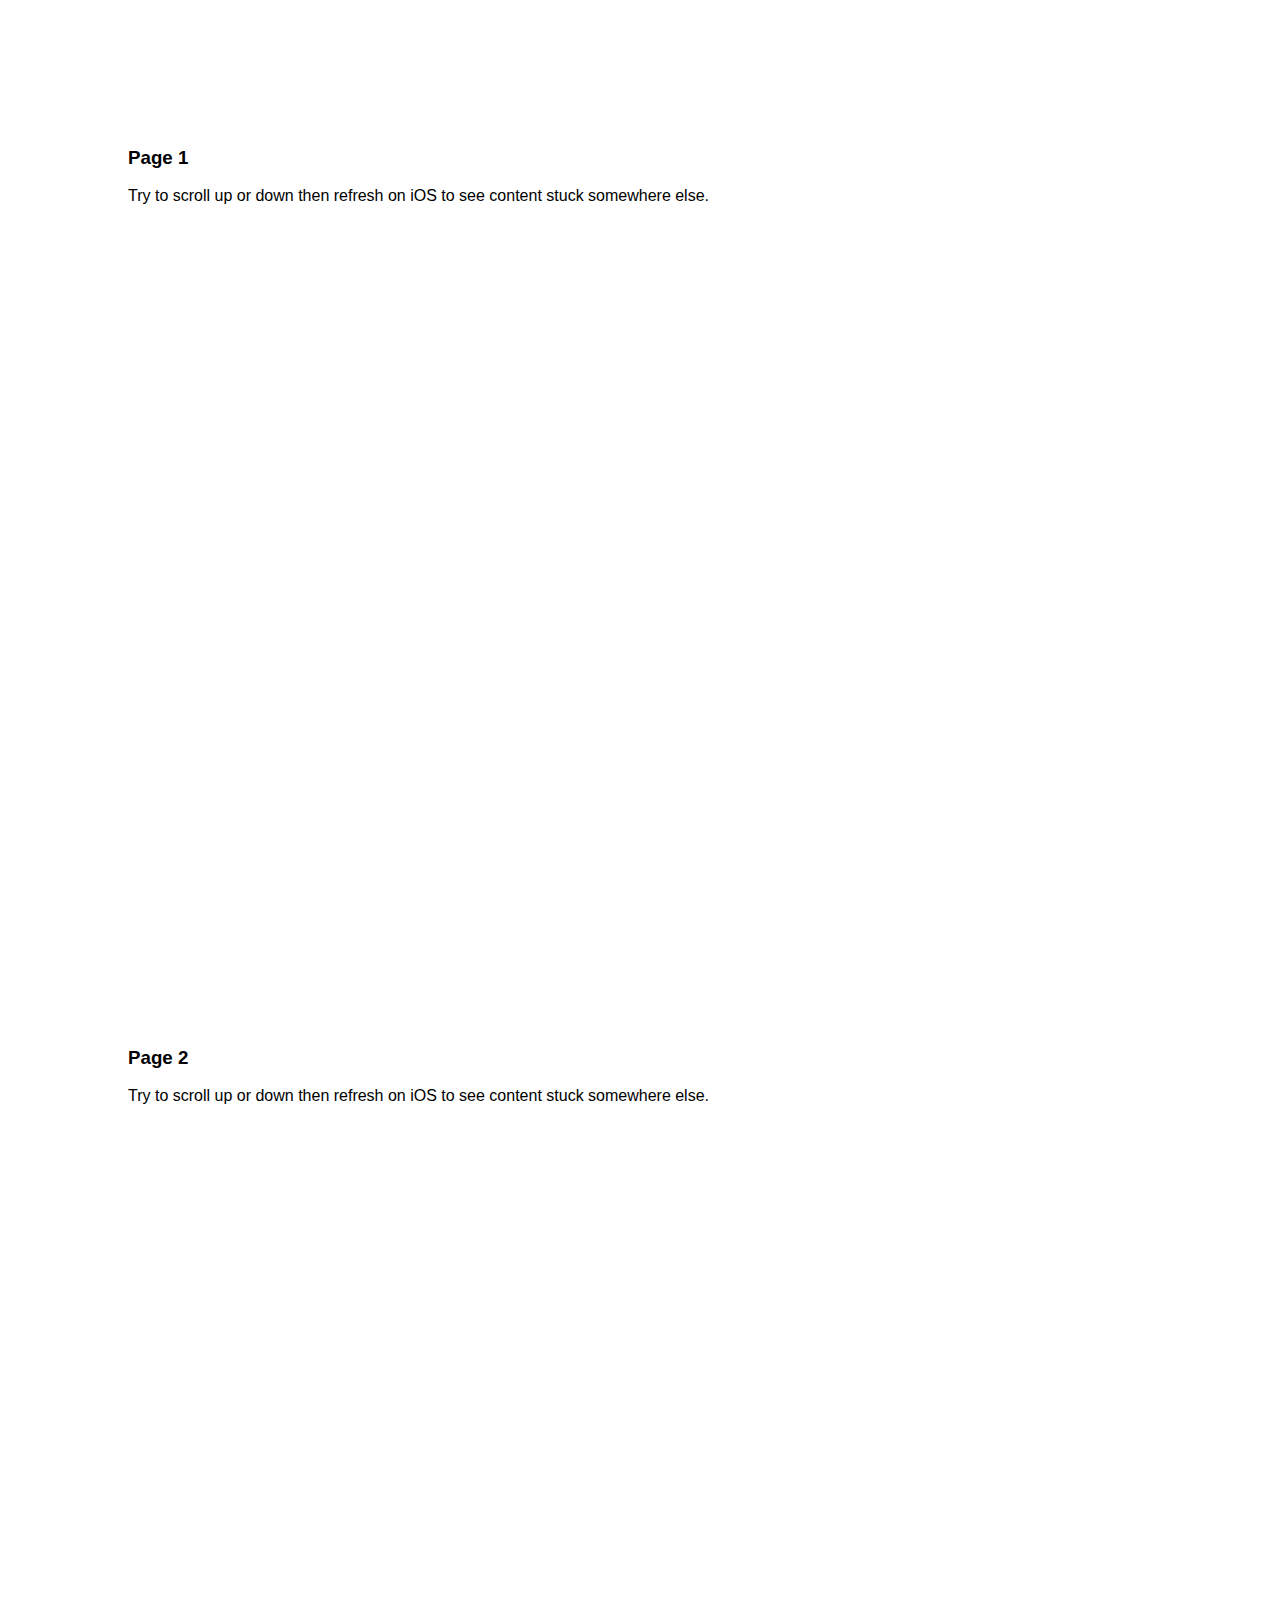
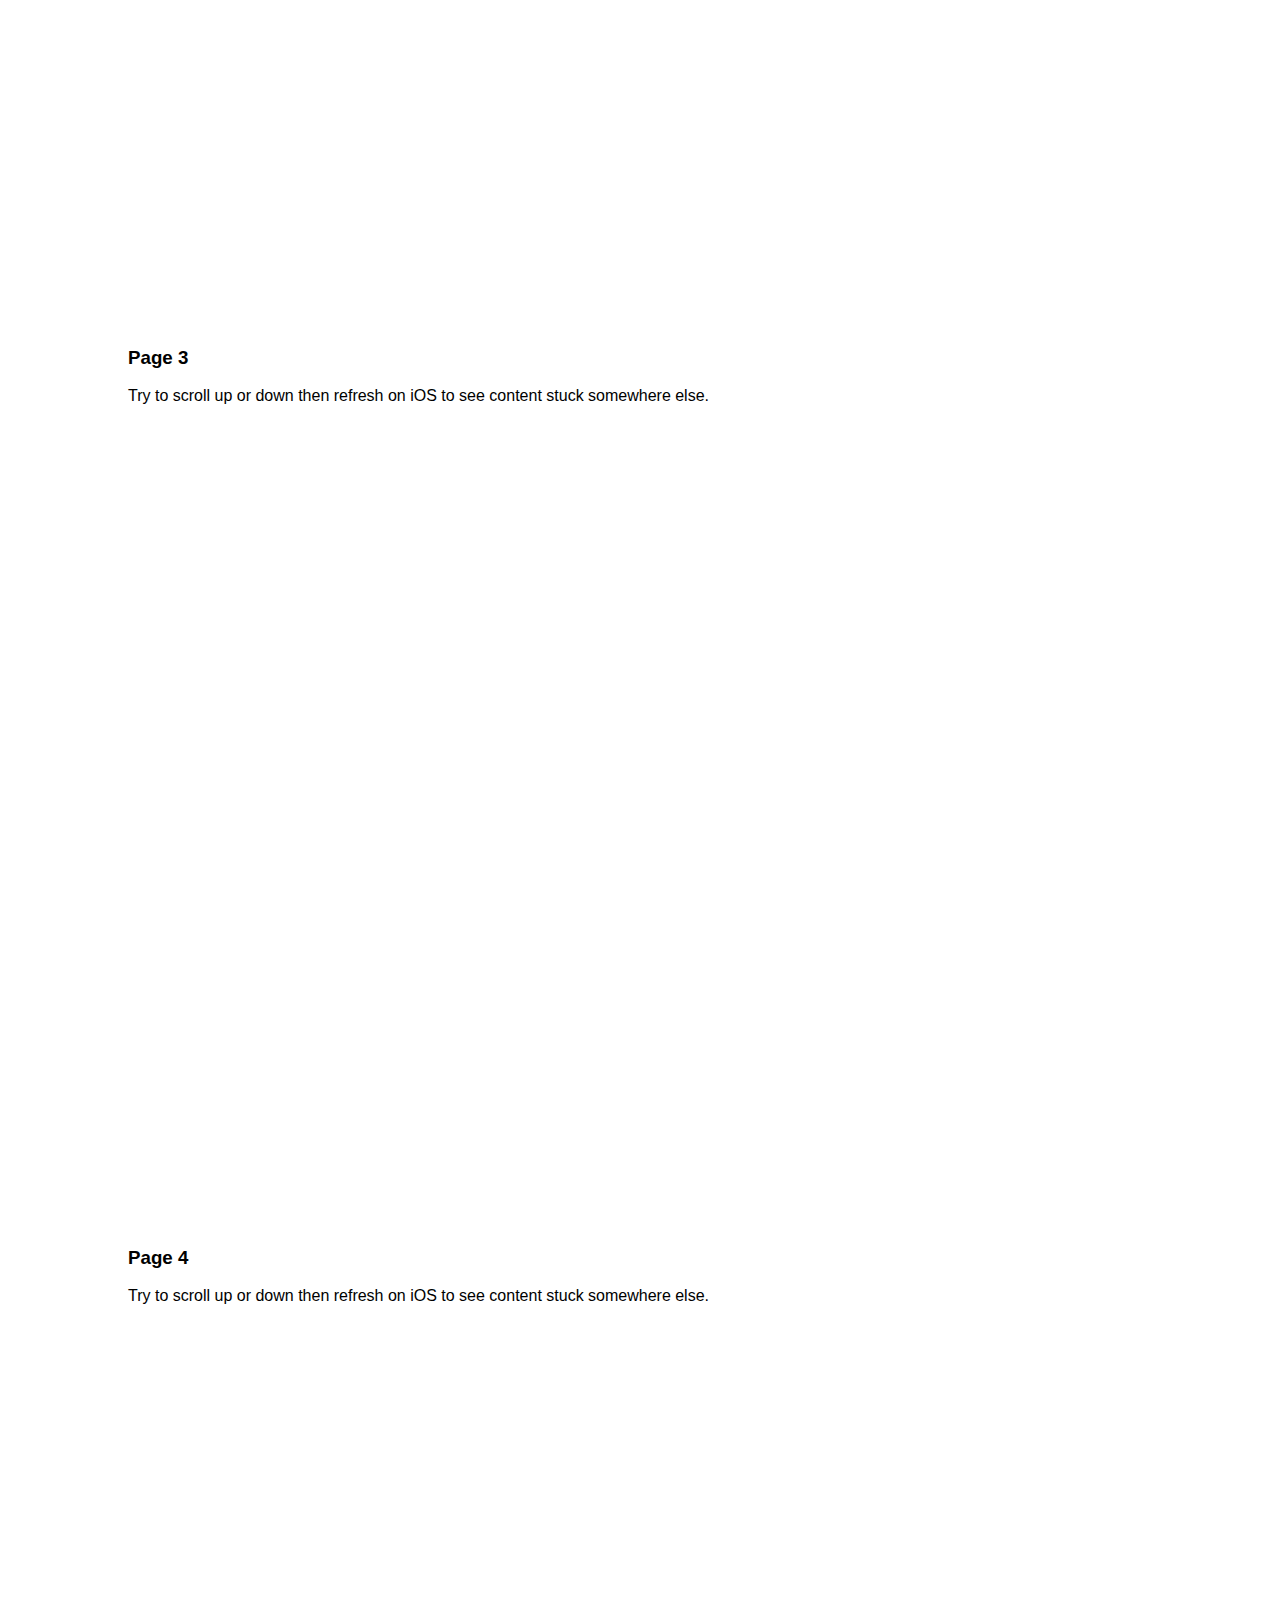
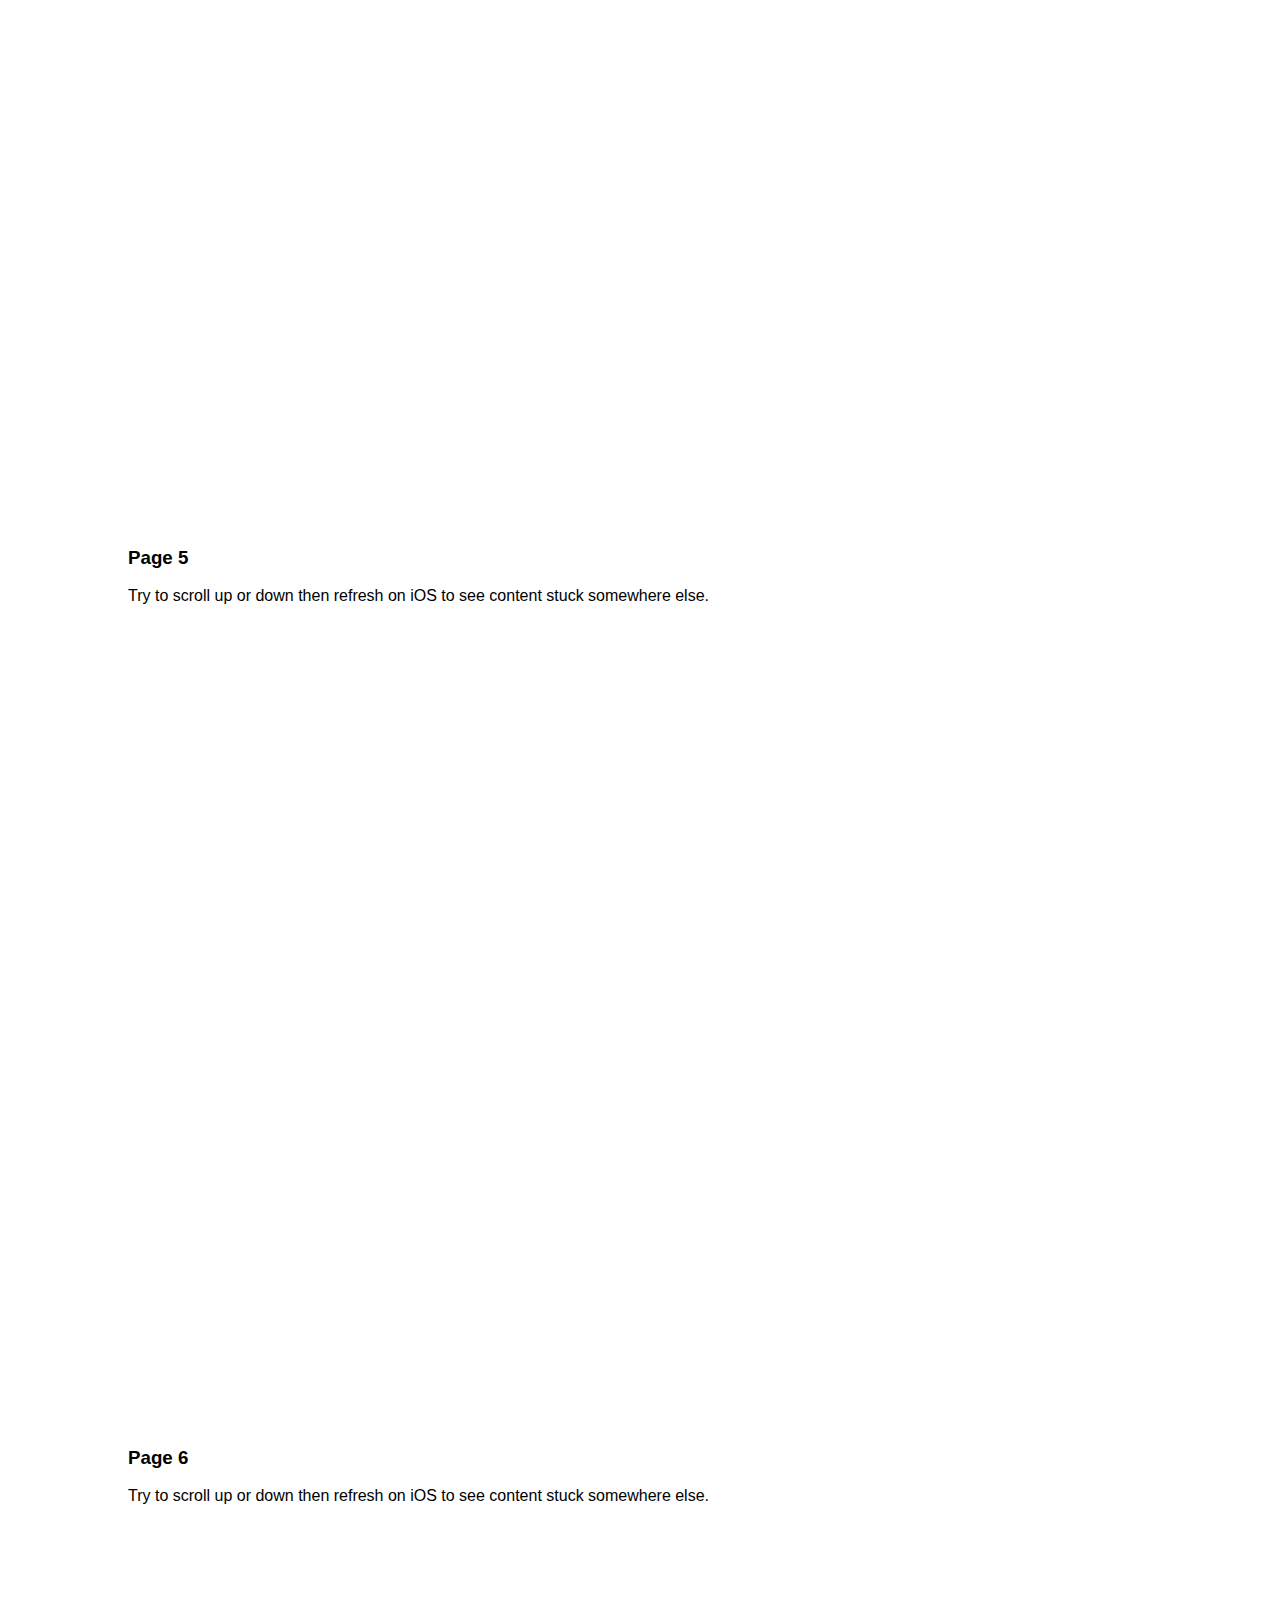
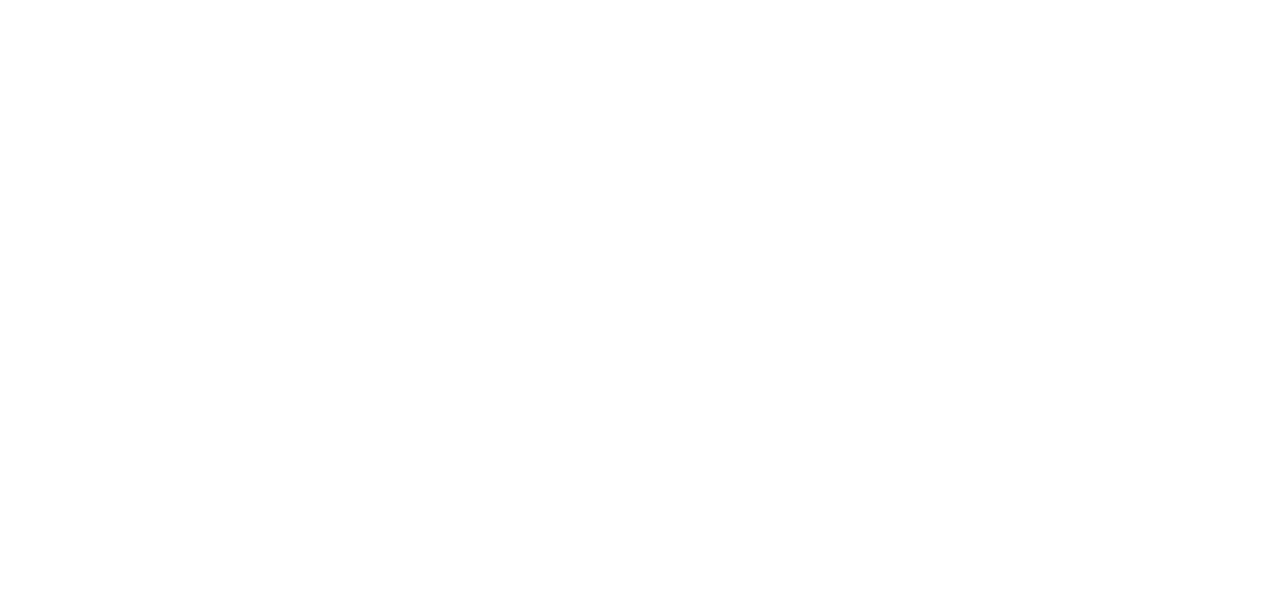
<file: css/scroll-snap/index.html>
<!DOCTYPE html>
<html lang="en">
<head>
  <meta charset="UTF-8">
  <meta http-equiv="X-UA-Compatible" content="IE=edge">
  <meta name="viewport" content="width=device-width, initial-scale=1.0">
  <title>CSS - Scroll Snap</title>
  <link rel="stylesheet" href="index.css">
</head>
<body>
  <section>
    <article>
      <h3></h3>
      <p></p>
    </article>
    <article>
      <h3></h3>
      <p></p>
    </article>
    <article>
      <h3></h3>
      <p></p>
    </article>
    <article>
      <h3></h3>
      <p></p>
    </article>
    <article>
      <h3></h3>
      <p></p>
    </article>
    <article>
      <h3></h3>
      <p></p>
    </article>
  </section>
</body>
</html>
</file>
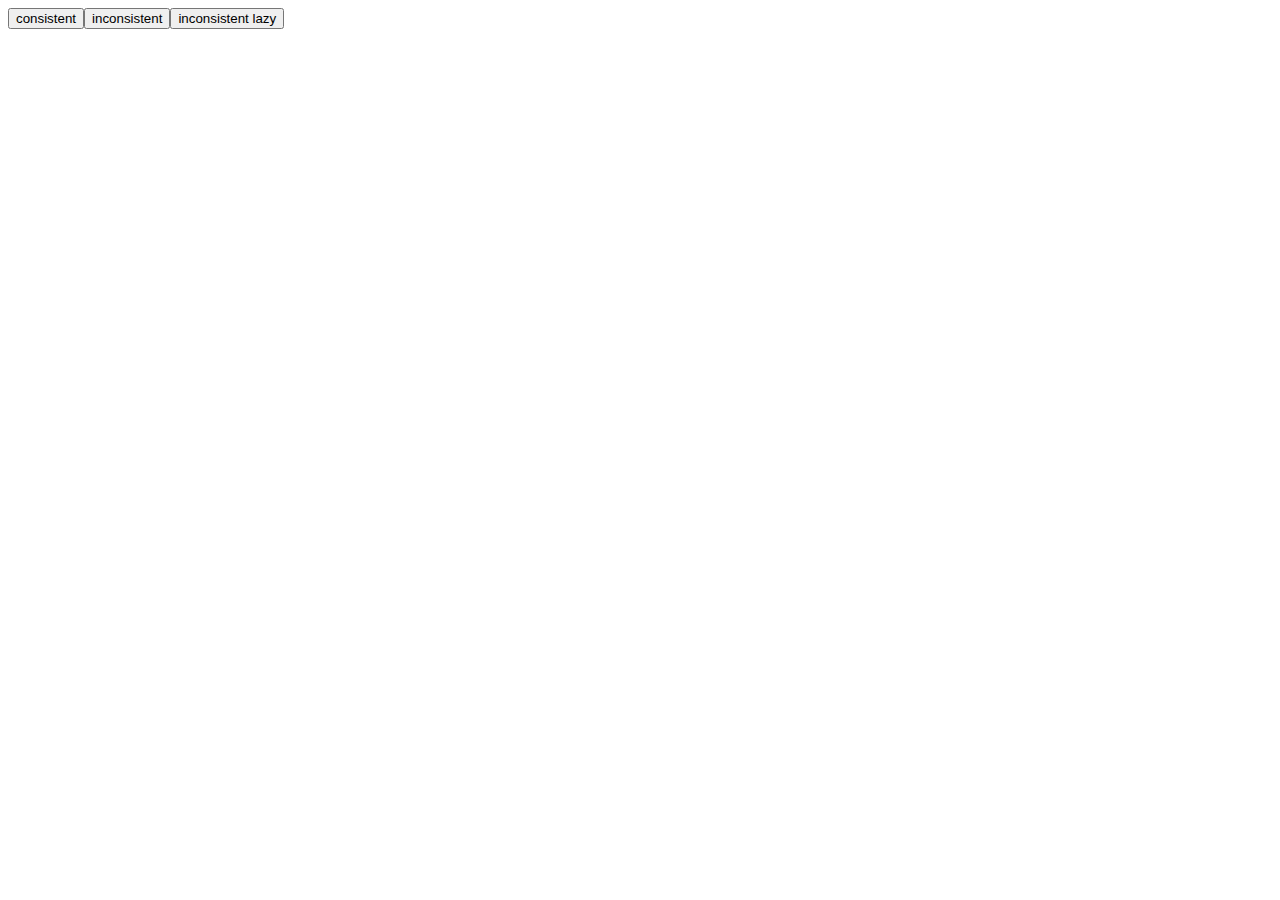
<file: dom/capture-before-bubble/index.html>
<!DOCTYPE html>
<html lang="en">
<head>
  <meta charset="UTF-8">
  <meta name="viewport" content="width=device-width, initial-scale=1.0">
  <title>DOM capture VS bubble</title>
  <script type="module">
  // click the button and read in console:
  //  * Chrome, Safari, Firefox: capture before bubble every single time
  const consistent = document.body.appendChild(document.createElement('button'));
  consistent.textContent = 'consistent';
  consistent.addEventListener('click', () => console.log('capture'), true);
  consistent.addEventListener('click', () => console.log('bubble'), false);

  // click the button and read in console:
  //  * Chrome, Safari: capture before bubble every single time
  //  * Firefox: bubble before capture every single time
  const inconsistent = document.body.appendChild(document.createElement('button'));
  inconsistent.textContent = 'inconsistent';
  inconsistent.addEventListener('click', () => console.log('bubble'), false);
  inconsistent.addEventListener('click', () => console.log('capture'), true);

  // click the button and read in console:
  //  * Chrome, Safari: bubble first click, then capture before bubble every other
  //  * Firefox: bubble first click, then bubble before capture every other
  const inconsistentLazy = document.body.appendChild(document.createElement('button'));
  inconsistentLazy.textContent = 'inconsistent lazy';
  let addCapture = true;

  inconsistentLazy.addEventListener(
    'click',
    () => {
      if (addCapture) {
        addCapture = false;
        inconsistentLazy.addEventListener(
          'click',
          () => {
            console.log('capture');
          },
          true
        );
      }
      console.log('bubble');
    },
    false
  );
  </script>
</head>
</html>
</file>
<file: css/scroll-snap/index.css>
*, ::after, ::before {
  box-sizing: border-box;
}

html, body {
  font-family: 'Segoe UI', Tahoma, Geneva, Verdana, sans-serif;
  padding: 0;
  margin: 0;
  scroll-snap-type: y mandatory;
}

section {
  counter-reset: page;
  display: flex;
  flex-direction: column;
}

article {
  counter-increment: page;
  scroll-snap-align: start;
  padding: 10vw;
  height: 100vh;
}

article h3::before {
  content: 'Page ' counter(page);
}

article p::before {
  content: 'Try to scroll up or down then refresh on iOS to see content stuck somewhere else.';
}
</file>
